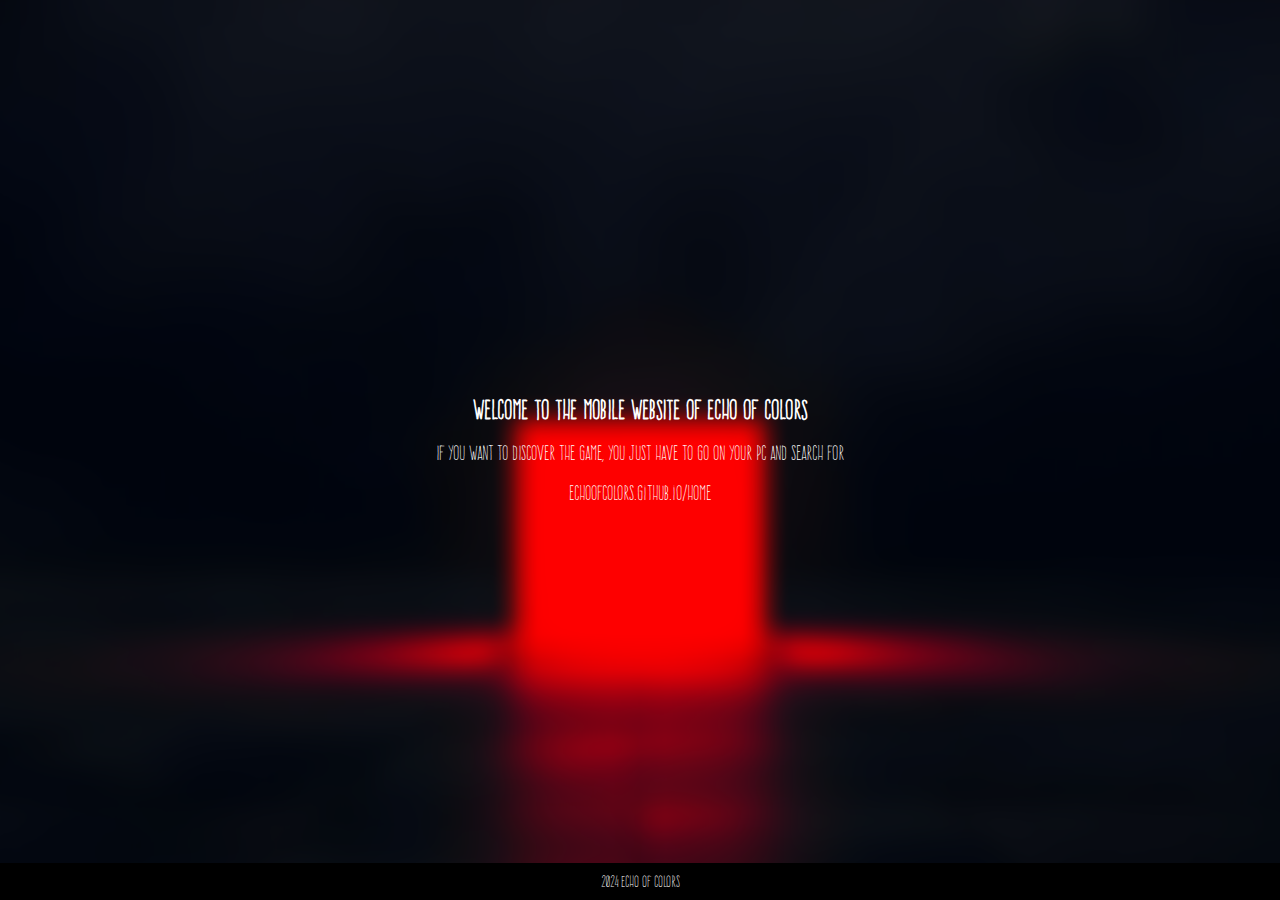
<file: index.html>
<!DOCTYPE html>
<html lang="en">
<head>
  <meta charset="UTF-8">
  <meta name="viewport" content="width=device-width, initial-scale=1.0">
  <title>Echo of Colors Mobile</title>
  <link rel="stylesheet" href="stylemobile.css">
</head>
<body>
  <div class="content">
    <h1>Welcome to the MobIle websIte of Echo of Colors </h1>
    <p>If you want to dIscover the game, you just have to go on your PC and search for </p>
    <p><a href="https://echoofcolors.github.io/home" target="_blank">echoofcolors.github.io/home</a></p>
  </div>

  <footer>
    2024 Echo of Colors
  </footer>
</body>
</html>
</file>
<file: stylemobile.css>
@font-face {
      font-family: "FontFrente";
      src: url("FontFrente.otf") format("opentype");
      font-weight: normal;
      font-style: normal;
    }

    body {
      background-image: url('image1blured.png');
      background-size: cover;
      background-position: center;
      margin: 0;
      font-family: "FontFrente", sans-serif;
      background-color: #000000;
      color: #ffffff;
      display: flex;
      flex-direction: column;
      align-items: center;
      justify-content: center;
      height: 100vh;
      padding: 0 10%;
    }

    .content {
      text-align: center;
/*       padding: 0 20px; */
    }

    .content h1 {
      font-size: 24px;
      margin-bottom: 10px;
    }

    .content p {
      font-size: 18px;
    }

    .content a {
      color: #ffffff;
      text-decoration: none;
    }

    .content a:hover {
      text-decoration: underline;
      color: #000000;
    }

    footer {
      position: fixed;
      bottom: 0;
      width: 100%;
      background-color: #000000;
      color: white;
      text-align: center;
      padding: 10px 0;
      font-size: 14px;
    }
</file>
